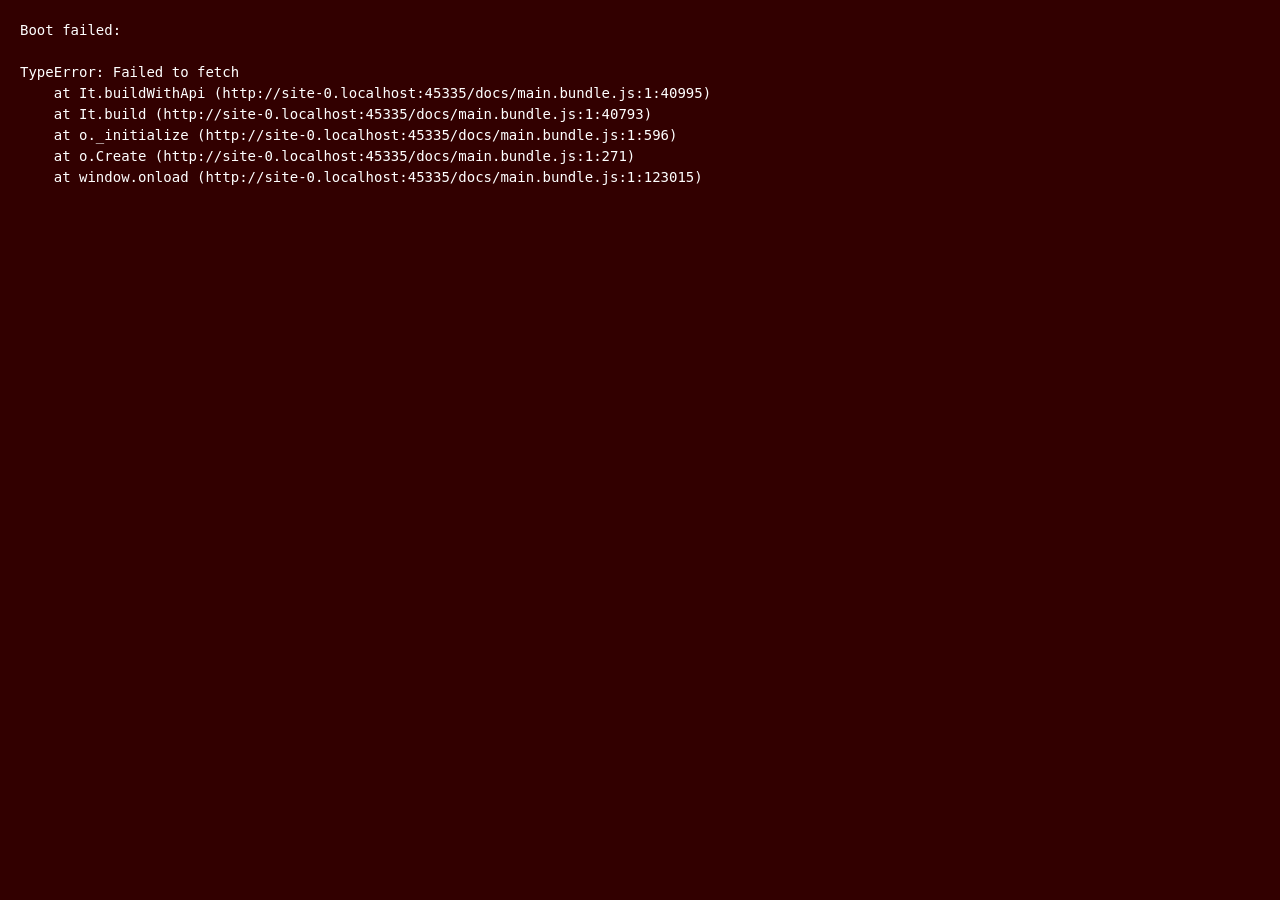
<file: docs/index.html>
<!doctype html><html lang="en"><head><meta charset="UTF-8"><meta name="description" content="Web viewer for Genshin models, HSR models (Honkai Star Rail) and ZZZ (Zenless Zone Zero) models."><meta name="viewport" content="width=device-width,initial-scale=1"><meta name="keywords" content="Genshin models, HSR models, ZZZ models, MMD models, Genshin Impact, Honkai Star Rail, Zenless Zone Zero, MMD models"><meta name="author" content="Phoshco"><meta name="twitter:card" content="summary_large_image"><meta name="twitter:title" content="Genshin/HSR/ZZZ model web viewer"><meta name="twitter:description" content="Web viewer for Genshin models, HSR models (Honkai Star Rail) and ZZZ (Zenless Zone Zero) models."><meta name="twitter:image" content="https://raw.githubusercontent.com/Phoshco/model-viewer/main/banner.jpeg"><meta property="og:title" content="Genshin/HSR/ZZZ model web viewer"><meta property="og:description" content="Web viewer for Genshin models, HSR models (Honkai Star Rail) and ZZZ (Zenless Zone Zero) models."><meta property="og:image" content="https://raw.githubusercontent.com/Phoshco/model-viewer/main/banner.jpeg"><meta property="og:image:width" content="500"/><meta property="og:url" content="https://phoshco.github.io/model-viewer/"><title>Genshin/HSR/ZZZ model web viewer</title><meta name="google-site-verification" content="cf2loS-tBYbqBxZTQldCj9R5hlEGfutUUX7zk37SfCw"/><link rel="canonical" href="https://phoshco.github.io/model-viewer/"/><script type="application/ld+json">{
        "@context": "https://schema.org",
        "@type": "SoftwareApplication",
        "name": "Genshin/HSR/ZZZ model web viewer",
        "operatingSystem": "Web",
        "potentialAction": {
            "@type": "SearchAction",
            "target": "https://phoshco.github.io/model-viewer/{search_term_string}",
            "query-input": "required name=search_term_string"
        },
        "url": "https://phoshco.github.io/model-viewer/",
        "inLanguage": "en",
        "description": "Web viewer for Genshin models, HSR models (Honkai Star Rail) and ZZZ (Zenless Zone Zero) models."
    }</script><link rel="icon" href="68ea91f434704af2d0b8.png?" type="image/png"><link rel="icon" type="image/svg+xml" href="fc9491953c163c5d10ad.svg"/><link rel="shortcut icon" href="abb0a956d202d83effd1.ico"/><link rel="apple-touch-icon" href="68ea91f434704af2d0b8.png"><link rel="apple-touch-icon" sizes="152x152" href="7edac1a84e5910ad3f31.png"><link rel="apple-touch-icon" sizes="180x180" href="a2c0a921f57fa936b40a.png"><link rel="apple-touch-icon" sizes="167x167" href="2fcbd43d6cc9a0ec531d.png"><meta name="apple-mobile-web-app-title" content="Genshin/HSR/ZZZ model viewer"><link rel="manifest" href="3674552cb0262bd4f1fc.webmanifest"/><script defer="defer" src="162.bundle.js"></script><script defer="defer" src="main.bundle.js"></script><link href="main.css" rel="stylesheet"></head><body><div id="app"></div></body></html>
</file>
<file: docs/main.css>
*, ::before, ::after {
  --tw-border-spacing-x: 0;
  --tw-border-spacing-y: 0;
  --tw-translate-x: 0;
  --tw-translate-y: 0;
  --tw-rotate: 0;
  --tw-skew-x: 0;
  --tw-skew-y: 0;
  --tw-scale-x: 1;
  --tw-scale-y: 1;
  --tw-pan-x:  ;
  --tw-pan-y:  ;
  --tw-pinch-zoom:  ;
  --tw-scroll-snap-strictness: proximity;
  --tw-gradient-from-position:  ;
  --tw-gradient-via-position:  ;
  --tw-gradient-to-position:  ;
  --tw-ordinal:  ;
  --tw-slashed-zero:  ;
  --tw-numeric-figure:  ;
  --tw-numeric-spacing:  ;
  --tw-numeric-fraction:  ;
  --tw-ring-inset:  ;
  --tw-ring-offset-width: 0px;
  --tw-ring-offset-color: #fff;
  --tw-ring-color: rgb(59 130 246 / 0.5);
  --tw-ring-offset-shadow: 0 0 #0000;
  --tw-ring-shadow: 0 0 #0000;
  --tw-shadow: 0 0 #0000;
  --tw-shadow-colored: 0 0 #0000;
  --tw-blur:  ;
  --tw-brightness:  ;
  --tw-contrast:  ;
  --tw-grayscale:  ;
  --tw-hue-rotate:  ;
  --tw-invert:  ;
  --tw-saturate:  ;
  --tw-sepia:  ;
  --tw-drop-shadow:  ;
  --tw-backdrop-blur:  ;
  --tw-backdrop-brightness:  ;
  --tw-backdrop-contrast:  ;
  --tw-backdrop-grayscale:  ;
  --tw-backdrop-hue-rotate:  ;
  --tw-backdrop-invert:  ;
  --tw-backdrop-opacity:  ;
  --tw-backdrop-saturate:  ;
  --tw-backdrop-sepia:  ;
  --tw-contain-size:  ;
  --tw-contain-layout:  ;
  --tw-contain-paint:  ;
  --tw-contain-style:  ;
}

::backdrop {
  --tw-border-spacing-x: 0;
  --tw-border-spacing-y: 0;
  --tw-translate-x: 0;
  --tw-translate-y: 0;
  --tw-rotate: 0;
  --tw-skew-x: 0;
  --tw-skew-y: 0;
  --tw-scale-x: 1;
  --tw-scale-y: 1;
  --tw-pan-x:  ;
  --tw-pan-y:  ;
  --tw-pinch-zoom:  ;
  --tw-scroll-snap-strictness: proximity;
  --tw-gradient-from-position:  ;
  --tw-gradient-via-position:  ;
  --tw-gradient-to-position:  ;
  --tw-ordinal:  ;
  --tw-slashed-zero:  ;
  --tw-numeric-figure:  ;
  --tw-numeric-spacing:  ;
  --tw-numeric-fraction:  ;
  --tw-ring-inset:  ;
  --tw-ring-offset-width: 0px;
  --tw-ring-offset-color: #fff;
  --tw-ring-color: rgb(59 130 246 / 0.5);
  --tw-ring-offset-shadow: 0 0 #0000;
  --tw-ring-shadow: 0 0 #0000;
  --tw-shadow: 0 0 #0000;
  --tw-shadow-colored: 0 0 #0000;
  --tw-blur:  ;
  --tw-brightness:  ;
  --tw-contrast:  ;
  --tw-grayscale:  ;
  --tw-hue-rotate:  ;
  --tw-invert:  ;
  --tw-saturate:  ;
  --tw-sepia:  ;
  --tw-drop-shadow:  ;
  --tw-backdrop-blur:  ;
  --tw-backdrop-brightness:  ;
  --tw-backdrop-contrast:  ;
  --tw-backdrop-grayscale:  ;
  --tw-backdrop-hue-rotate:  ;
  --tw-backdrop-invert:  ;
  --tw-backdrop-opacity:  ;
  --tw-backdrop-saturate:  ;
  --tw-backdrop-sepia:  ;
  --tw-contain-size:  ;
  --tw-contain-layout:  ;
  --tw-contain-paint:  ;
  --tw-contain-style:  ;
}/*
! tailwindcss v3.4.19 | MIT License | https://tailwindcss.com
*//*
1. Prevent padding and border from affecting element width. (https://github.com/mozdevs/cssremedy/issues/4)
2. Allow adding a border to an element by just adding a border-width. (https://github.com/tailwindcss/tailwindcss/pull/116)
*/

*,
::before,
::after {
  box-sizing: border-box; /* 1 */
  border-width: 0; /* 2 */
  border-style: solid; /* 2 */
  border-color: #e5e7eb; /* 2 */
}

::before,
::after {
  --tw-content: '';
}

/*
1. Use a consistent sensible line-height in all browsers.
2. Prevent adjustments of font size after orientation changes in iOS.
3. Use a more readable tab size.
4. Use the user's configured `sans` font-family by default.
5. Use the user's configured `sans` font-feature-settings by default.
6. Use the user's configured `sans` font-variation-settings by default.
7. Disable tap highlights on iOS
*/

html,
:host {
  line-height: 1.5; /* 1 */
  -webkit-text-size-adjust: 100%; /* 2 */
  -moz-tab-size: 4; /* 3 */
  -o-tab-size: 4;
     tab-size: 4; /* 3 */
  font-family: ui-sans-serif, system-ui, sans-serif, "Apple Color Emoji", "Segoe UI Emoji", "Segoe UI Symbol", "Noto Color Emoji"; /* 4 */
  font-feature-settings: normal; /* 5 */
  font-variation-settings: normal; /* 6 */
  -webkit-tap-highlight-color: transparent; /* 7 */
}

/*
1. Remove the margin in all browsers.
2. Inherit line-height from `html` so users can set them as a class directly on the `html` element.
*/

body {
  margin: 0; /* 1 */
  line-height: inherit; /* 2 */
}

/*
1. Add the correct height in Firefox.
2. Correct the inheritance of border color in Firefox. (https://bugzilla.mozilla.org/show_bug.cgi?id=190655)
3. Ensure horizontal rules are visible by default.
*/

hr {
  height: 0; /* 1 */
  color: inherit; /* 2 */
  border-top-width: 1px; /* 3 */
}

/*
Add the correct text decoration in Chrome, Edge, and Safari.
*/

abbr:where([title]) {
  -webkit-text-decoration: underline dotted;
          text-decoration: underline dotted;
}

/*
Remove the default font size and weight for headings.
*/

h1,
h2,
h3,
h4,
h5,
h6 {
  font-size: inherit;
  font-weight: inherit;
}

/*
Reset links to optimize for opt-in styling instead of opt-out.
*/

a {
  color: inherit;
  text-decoration: inherit;
}

/*
Add the correct font weight in Edge and Safari.
*/

b,
strong {
  font-weight: bolder;
}

/*
1. Use the user's configured `mono` font-family by default.
2. Use the user's configured `mono` font-feature-settings by default.
3. Use the user's configured `mono` font-variation-settings by default.
4. Correct the odd `em` font sizing in all browsers.
*/

code,
kbd,
samp,
pre {
  font-family: ui-monospace, SFMono-Regular, Menlo, Monaco, Consolas, "Liberation Mono", "Courier New", monospace; /* 1 */
  font-feature-settings: normal; /* 2 */
  font-variation-settings: normal; /* 3 */
  font-size: 1em; /* 4 */
}

/*
Add the correct font size in all browsers.
*/

small {
  font-size: 80%;
}

/*
Prevent `sub` and `sup` elements from affecting the line height in all browsers.
*/

sub,
sup {
  font-size: 75%;
  line-height: 0;
  position: relative;
  vertical-align: baseline;
}

sub {
  bottom: -0.25em;
}

sup {
  top: -0.5em;
}

/*
1. Remove text indentation from table contents in Chrome and Safari. (https://bugs.chromium.org/p/chromium/issues/detail?id=999088, https://bugs.webkit.org/show_bug.cgi?id=201297)
2. Correct table border color inheritance in all Chrome and Safari. (https://bugs.chromium.org/p/chromium/issues/detail?id=935729, https://bugs.webkit.org/show_bug.cgi?id=195016)
3. Remove gaps between table borders by default.
*/

table {
  text-indent: 0; /* 1 */
  border-color: inherit; /* 2 */
  border-collapse: collapse; /* 3 */
}

/*
1. Change the font styles in all browsers.
2. Remove the margin in Firefox and Safari.
3. Remove default padding in all browsers.
*/

button,
input,
optgroup,
select,
textarea {
  font-family: inherit; /* 1 */
  font-feature-settings: inherit; /* 1 */
  font-variation-settings: inherit; /* 1 */
  font-size: 100%; /* 1 */
  font-weight: inherit; /* 1 */
  line-height: inherit; /* 1 */
  letter-spacing: inherit; /* 1 */
  color: inherit; /* 1 */
  margin: 0; /* 2 */
  padding: 0; /* 3 */
}

/*
Remove the inheritance of text transform in Edge and Firefox.
*/

button,
select {
  text-transform: none;
}

/*
1. Correct the inability to style clickable types in iOS and Safari.
2. Remove default button styles.
*/

button,
input:where([type='button']),
input:where([type='reset']),
input:where([type='submit']) {
  -webkit-appearance: button; /* 1 */
  background-color: transparent; /* 2 */
  background-image: none; /* 2 */
}

/*
Use the modern Firefox focus style for all focusable elements.
*/

:-moz-focusring {
  outline: auto;
}

/*
Remove the additional `:invalid` styles in Firefox. (https://github.com/mozilla/gecko-dev/blob/2f9eacd9d3d995c937b4251a5557d95d494c9be1/layout/style/res/forms.css#L728-L737)
*/

:-moz-ui-invalid {
  box-shadow: none;
}

/*
Add the correct vertical alignment in Chrome and Firefox.
*/

progress {
  vertical-align: baseline;
}

/*
Correct the cursor style of increment and decrement buttons in Safari.
*/

::-webkit-inner-spin-button,
::-webkit-outer-spin-button {
  height: auto;
}

/*
1. Correct the odd appearance in Chrome and Safari.
2. Correct the outline style in Safari.
*/

[type='search'] {
  -webkit-appearance: textfield; /* 1 */
  outline-offset: -2px; /* 2 */
}

/*
Remove the inner padding in Chrome and Safari on macOS.
*/

::-webkit-search-decoration {
  -webkit-appearance: none;
}

/*
1. Correct the inability to style clickable types in iOS and Safari.
2. Change font properties to `inherit` in Safari.
*/

::-webkit-file-upload-button {
  -webkit-appearance: button; /* 1 */
  font: inherit; /* 2 */
}

/*
Add the correct display in Chrome and Safari.
*/

summary {
  display: list-item;
}

/*
Removes the default spacing and border for appropriate elements.
*/

blockquote,
dl,
dd,
h1,
h2,
h3,
h4,
h5,
h6,
hr,
figure,
p,
pre {
  margin: 0;
}

fieldset {
  margin: 0;
  padding: 0;
}

legend {
  padding: 0;
}

ol,
ul,
menu {
  list-style: none;
  margin: 0;
  padding: 0;
}

/*
Reset default styling for dialogs.
*/
dialog {
  padding: 0;
}

/*
Prevent resizing textareas horizontally by default.
*/

textarea {
  resize: vertical;
}

/*
1. Reset the default placeholder opacity in Firefox. (https://github.com/tailwindlabs/tailwindcss/issues/3300)
2. Set the default placeholder color to the user's configured gray 400 color.
*/

input::-moz-placeholder, textarea::-moz-placeholder {
  opacity: 1; /* 1 */
  color: #9ca3af; /* 2 */
}

input::placeholder,
textarea::placeholder {
  opacity: 1; /* 1 */
  color: #9ca3af; /* 2 */
}

/*
Set the default cursor for buttons.
*/

button,
[role="button"] {
  cursor: pointer;
}

/*
Make sure disabled buttons don't get the pointer cursor.
*/
:disabled {
  cursor: default;
}

/*
1. Make replaced elements `display: block` by default. (https://github.com/mozdevs/cssremedy/issues/14)
2. Add `vertical-align: middle` to align replaced elements more sensibly by default. (https://github.com/jensimmons/cssremedy/issues/14#issuecomment-634934210)
   This can trigger a poorly considered lint error in some tools but is included by design.
*/

img,
svg,
video,
canvas,
audio,
iframe,
embed,
object {
  display: block; /* 1 */
  vertical-align: middle; /* 2 */
}

/*
Constrain images and videos to the parent width and preserve their intrinsic aspect ratio. (https://github.com/mozdevs/cssremedy/issues/14)
*/

img,
video {
  max-width: 100%;
  height: auto;
}

/* Make elements with the HTML hidden attribute stay hidden by default */
[hidden]:where(:not([hidden="until-found"])) {
  display: none;
}
.container {
  width: 100%;
}
@media (min-width: 640px) {

  .container {
    max-width: 640px;
  }
}
@media (min-width: 768px) {

  .container {
    max-width: 768px;
  }
}
@media (min-width: 1024px) {

  .container {
    max-width: 1024px;
  }
}
@media (min-width: 1280px) {

  .container {
    max-width: 1280px;
  }
}
@media (min-width: 1536px) {

  .container {
    max-width: 1536px;
  }
}
.pointer-events-none {
  pointer-events: none;
}
.pointer-events-auto {
  pointer-events: auto;
}
.visible {
  visibility: visible;
}
.collapse {
  visibility: collapse;
}
.static {
  position: static;
}
.fixed {
  position: fixed;
}
.absolute {
  position: absolute;
}
.relative {
  position: relative;
}
.inset-0 {
  inset: 0px;
}
.bottom-0 {
  bottom: 0px;
}
.left-0 {
  left: 0px;
}
.left-0\.5 {
  left: 0.125rem;
}
.left-\[18px\] {
  left: 18px;
}
.right-0 {
  right: 0px;
}
.right-1 {
  right: 0.25rem;
}
.right-2 {
  right: 0.5rem;
}
.right-3 {
  right: 0.75rem;
}
.top-0 {
  top: 0px;
}
.top-0\.5 {
  top: 0.125rem;
}
.top-1 {
  top: 0.25rem;
}
.top-2 {
  top: 0.5rem;
}
.z-10 {
  z-index: 10;
}
.z-20 {
  z-index: 20;
}
.mt-0\.5 {
  margin-top: 0.125rem;
}
.block {
  display: block;
}
.inline-block {
  display: inline-block;
}
.inline {
  display: inline;
}
.flex {
  display: flex;
}
.grid {
  display: grid;
}
.hidden {
  display: none;
}
.aspect-square {
  aspect-ratio: 1 / 1;
}
.h-1 {
  height: 0.25rem;
}
.h-12 {
  height: 3rem;
}
.h-2 {
  height: 0.5rem;
}
.h-3 {
  height: 0.75rem;
}
.h-4 {
  height: 1rem;
}
.h-5 {
  height: 1.25rem;
}
.h-7 {
  height: 1.75rem;
}
.h-8 {
  height: 2rem;
}
.h-9 {
  height: 2.25rem;
}
.h-\[50px\] {
  height: 50px;
}
.h-full {
  height: 100%;
}
.max-h-\[240px\] {
  max-height: 240px;
}
.max-h-\[340px\] {
  max-height: 340px;
}
.max-h-\[420px\] {
  max-height: 420px;
}
.max-h-\[460px\] {
  max-height: 460px;
}
.w-10 {
  width: 2.5rem;
}
.w-12 {
  width: 3rem;
}
.w-2 {
  width: 0.5rem;
}
.w-20 {
  width: 5rem;
}
.w-4 {
  width: 1rem;
}
.w-5 {
  width: 1.25rem;
}
.w-6 {
  width: 1.5rem;
}
.w-7 {
  width: 1.75rem;
}
.w-8 {
  width: 2rem;
}
.w-9 {
  width: 2.25rem;
}
.w-\[110px\] {
  width: 110px;
}
.w-\[220px\] {
  width: 220px;
}
.w-\[240px\] {
  width: 240px;
}
.w-\[260px\] {
  width: 260px;
}
.w-\[300px\] {
  width: 300px;
}
.w-\[50px\] {
  width: 50px;
}
.w-full {
  width: 100%;
}
.min-w-0 {
  min-width: 0px;
}
.max-w-\[92vw\] {
  max-width: 92vw;
}
.flex-1 {
  flex: 1 1 0%;
}
.shrink-0 {
  flex-shrink: 0;
}
.transform {
  transform: translate(var(--tw-translate-x), var(--tw-translate-y)) rotate(var(--tw-rotate)) skewX(var(--tw-skew-x)) skewY(var(--tw-skew-y)) scaleX(var(--tw-scale-x)) scaleY(var(--tw-scale-y));
}
.cursor-pointer {
  cursor: pointer;
}
.select-none {
  -webkit-user-select: none;
     -moz-user-select: none;
          user-select: none;
}
.resize {
  resize: both;
}
.grid-cols-4 {
  grid-template-columns: repeat(4, minmax(0, 1fr));
}
.flex-col {
  flex-direction: column;
}
.flex-wrap {
  flex-wrap: wrap;
}
.items-center {
  align-items: center;
}
.items-stretch {
  align-items: stretch;
}
.justify-center {
  justify-content: center;
}
.justify-between {
  justify-content: space-between;
}
.gap-1 {
  gap: 0.25rem;
}
.gap-2 {
  gap: 0.5rem;
}
.gap-3 {
  gap: 0.75rem;
}
.overflow-hidden {
  overflow: hidden;
}
.overflow-x-auto {
  overflow-x: auto;
}
.overflow-y-auto {
  overflow-y: auto;
}
.overflow-x-hidden {
  overflow-x: hidden;
}
.truncate {
  overflow: hidden;
  text-overflow: ellipsis;
  white-space: nowrap;
}
.whitespace-nowrap {
  white-space: nowrap;
}
.rounded {
  border-radius: 0.25rem;
}
.rounded-2xl {
  border-radius: 1rem;
}
.rounded-full {
  border-radius: 9999px;
}
.rounded-lg {
  border-radius: 0.5rem;
}
.rounded-none {
  border-radius: 0px;
}
.rounded-xl {
  border-radius: 0.75rem;
}
.border {
  border-width: 1px;
}
.border-0 {
  border-width: 0px;
}
.border-b {
  border-bottom-width: 1px;
}
.border-t {
  border-top-width: 1px;
}
.border-black\/30 {
  border-color: rgb(0 0 0 / 0.3);
}
.border-white\/10 {
  border-color: rgb(255 255 255 / 0.1);
}
.bg-\[rgb\(150\2c 90\2c 90\)\] {
  --tw-bg-opacity: 1;
  background-color: rgb(150 90 90 / var(--tw-bg-opacity, 1));
}
.bg-\[rgb\(44\2c 48\2c 50\)\] {
  --tw-bg-opacity: 1;
  background-color: rgb(44 48 50 / var(--tw-bg-opacity, 1));
}
.bg-\[rgb\(64\2c 68\2c 70\)\] {
  --tw-bg-opacity: 1;
  background-color: rgb(64 68 70 / var(--tw-bg-opacity, 1));
}
.bg-\[rgb\(90\2c 140\2c 90\)\] {
  --tw-bg-opacity: 1;
  background-color: rgb(90 140 90 / var(--tw-bg-opacity, 1));
}
.bg-black\/30 {
  background-color: rgb(0 0 0 / 0.3);
}
.bg-black\/40 {
  background-color: rgb(0 0 0 / 0.4);
}
.bg-emerald-400 {
  --tw-bg-opacity: 1;
  background-color: rgb(52 211 153 / var(--tw-bg-opacity, 1));
}
.bg-emerald-500 {
  --tw-bg-opacity: 1;
  background-color: rgb(16 185 129 / var(--tw-bg-opacity, 1));
}
.bg-transparent {
  background-color: transparent;
}
.bg-white {
  --tw-bg-opacity: 1;
  background-color: rgb(255 255 255 / var(--tw-bg-opacity, 1));
}
.bg-white\/10 {
  background-color: rgb(255 255 255 / 0.1);
}
.bg-white\/20 {
  background-color: rgb(255 255 255 / 0.2);
}
.bg-white\/25 {
  background-color: rgb(255 255 255 / 0.25);
}
.bg-gradient-to-l {
  background-image: linear-gradient(to left, var(--tw-gradient-stops));
}
.bg-gradient-to-r {
  background-image: linear-gradient(to right, var(--tw-gradient-stops));
}
.from-\[rgb\(44\2c 48\2c 50\)\] {
  --tw-gradient-from: rgb(44,48,50) var(--tw-gradient-from-position);
  --tw-gradient-to: rgb(44 48 50 / 0) var(--tw-gradient-to-position);
  --tw-gradient-stops: var(--tw-gradient-from), var(--tw-gradient-to);
}
.to-transparent {
  --tw-gradient-to: transparent var(--tw-gradient-to-position);
}
.object-contain {
  -o-object-fit: contain;
     object-fit: contain;
}
.object-cover {
  -o-object-fit: cover;
     object-fit: cover;
}
.p-2 {
  padding: 0.5rem;
}
.px-1 {
  padding-left: 0.25rem;
  padding-right: 0.25rem;
}
.px-1\.5 {
  padding-left: 0.375rem;
  padding-right: 0.375rem;
}
.px-2 {
  padding-left: 0.5rem;
  padding-right: 0.5rem;
}
.px-3 {
  padding-left: 0.75rem;
  padding-right: 0.75rem;
}
.py-0\.5 {
  padding-top: 0.125rem;
  padding-bottom: 0.125rem;
}
.py-1 {
  padding-top: 0.25rem;
  padding-bottom: 0.25rem;
}
.py-1\.5 {
  padding-top: 0.375rem;
  padding-bottom: 0.375rem;
}
.py-2 {
  padding-top: 0.5rem;
  padding-bottom: 0.5rem;
}
.py-2\.5 {
  padding-top: 0.625rem;
  padding-bottom: 0.625rem;
}
.pb-1 {
  padding-bottom: 0.25rem;
}
.pb-6 {
  padding-bottom: 1.5rem;
}
.pl-4 {
  padding-left: 1rem;
}
.pr-10 {
  padding-right: 2.5rem;
}
.pr-2 {
  padding-right: 0.5rem;
}
.pt-1 {
  padding-top: 0.25rem;
}
.pt-2 {
  padding-top: 0.5rem;
}
.text-left {
  text-align: left;
}
.text-right {
  text-align: right;
}
.text-\[10px\] {
  font-size: 10px;
}
.text-\[11px\] {
  font-size: 11px;
}
.text-base {
  font-size: 1rem;
  line-height: 1.5rem;
}
.text-lg {
  font-size: 1.125rem;
  line-height: 1.75rem;
}
.text-sm {
  font-size: 0.875rem;
  line-height: 1.25rem;
}
.text-xl {
  font-size: 1.25rem;
  line-height: 1.75rem;
}
.text-xs {
  font-size: 0.75rem;
  line-height: 1rem;
}
.font-semibold {
  font-weight: 600;
}
.lowercase {
  text-transform: lowercase;
}
.tabular-nums {
  --tw-numeric-spacing: tabular-nums;
  font-variant-numeric: var(--tw-ordinal) var(--tw-slashed-zero) var(--tw-numeric-figure) var(--tw-numeric-spacing) var(--tw-numeric-fraction);
}
.leading-none {
  line-height: 1;
}
.leading-snug {
  line-height: 1.375;
}
.tracking-wide {
  letter-spacing: 0.025em;
}
.text-black {
  --tw-text-opacity: 1;
  color: rgb(0 0 0 / var(--tw-text-opacity, 1));
}
.text-gray-400 {
  --tw-text-opacity: 1;
  color: rgb(156 163 175 / var(--tw-text-opacity, 1));
}
.text-white {
  --tw-text-opacity: 1;
  color: rgb(255 255 255 / var(--tw-text-opacity, 1));
}
.text-white\/50 {
  color: rgb(255 255 255 / 0.5);
}
.text-white\/55 {
  color: rgb(255 255 255 / 0.55);
}
.text-white\/60 {
  color: rgb(255 255 255 / 0.6);
}
.text-white\/80 {
  color: rgb(255 255 255 / 0.8);
}
.accent-\[rgb\(120\2c 170\2c 120\)\] {
  accent-color: rgb(120,170,120);
}
.opacity-60 {
  opacity: 0.6;
}
.opacity-70 {
  opacity: 0.7;
}
.opacity-80 {
  opacity: 0.8;
}
.shadow {
  --tw-shadow: 0 1px 3px 0 rgb(0 0 0 / 0.1), 0 1px 2px -1px rgb(0 0 0 / 0.1);
  --tw-shadow-colored: 0 1px 3px 0 var(--tw-shadow-color), 0 1px 2px -1px var(--tw-shadow-color);
  box-shadow: var(--tw-ring-offset-shadow, 0 0 #0000), var(--tw-ring-shadow, 0 0 #0000), var(--tw-shadow);
}
.shadow-2xl {
  --tw-shadow: 0 25px 50px -12px rgb(0 0 0 / 0.25);
  --tw-shadow-colored: 0 25px 50px -12px var(--tw-shadow-color);
  box-shadow: var(--tw-ring-offset-shadow, 0 0 #0000), var(--tw-ring-shadow, 0 0 #0000), var(--tw-shadow);
}
.shadow-lg {
  --tw-shadow: 0 10px 15px -3px rgb(0 0 0 / 0.1), 0 4px 6px -4px rgb(0 0 0 / 0.1);
  --tw-shadow-colored: 0 10px 15px -3px var(--tw-shadow-color), 0 4px 6px -4px var(--tw-shadow-color);
  box-shadow: var(--tw-ring-offset-shadow, 0 0 #0000), var(--tw-ring-shadow, 0 0 #0000), var(--tw-shadow);
}
.outline-none {
  outline: 2px solid transparent;
  outline-offset: 2px;
}
.\!outline {
  outline-style: solid !important;
}
.outline {
  outline-style: solid;
}
.filter {
  filter: var(--tw-blur) var(--tw-brightness) var(--tw-contrast) var(--tw-grayscale) var(--tw-hue-rotate) var(--tw-invert) var(--tw-saturate) var(--tw-sepia) var(--tw-drop-shadow);
}
.transition-all {
  transition-property: all;
  transition-timing-function: cubic-bezier(0.4, 0, 0.2, 1);
  transition-duration: 150ms;
}
.transition-colors {
  transition-property: color, background-color, border-color, text-decoration-color, fill, stroke;
  transition-timing-function: cubic-bezier(0.4, 0, 0.2, 1);
  transition-duration: 150ms;
}

html,
body {
    overflow: hidden;
    width: 100%;
    height: 100%;
    margin: 0;
    padding: 0;
    box-sizing: border-box;
}

body {
    position: relative;
    background-color: black;
}

#app {
    position: fixed;
    inset: 0;
    pointer-events: none;
    z-index: 10;
}

#app * {
    /* interactive elements opt in via .pointer-events-auto */
}

/*
 * Fade UI elements while an animation is playing. Hover restores full opacity.
 * Applied by adding .fadeable to Toolbar buttons, CharNameOverlay, DisclaimerText;
 * the #app root gets .playing when the mmd runtime is playing.
 */
.fadeable {
    opacity: 1;
    transition: opacity 0.3s ease;
}

#app.playing .fadeable {
    opacity: 0.2;
}

#app.playing .fadeable:hover {
    opacity: 1;
}

/*
 * Inactive/disabled toolbar button: dimmed via CSS (so it composes with the
 * play-fade above instead of being overridden by an inline opacity).
 */
.fadeable.is-inactive {
    opacity: 0.4;
}

#app.playing .fadeable.is-inactive {
    opacity: 0.2;
}

#app.playing .fadeable.is-inactive:hover {
    opacity: 0.4;
}

/* Horizontally scrollable IP tab strip: hide the native scrollbar */
.tab-strip {
    scrollbar-width: none;
    -ms-overflow-style: none;
}
.tab-strip::-webkit-scrollbar {
    display: none;
}
.hover\:bg-\[rgb\(64\2c 68\2c 70\)\]:hover {
  --tw-bg-opacity: 1;
  background-color: rgb(64 68 70 / var(--tw-bg-opacity, 1));
}
.hover\:bg-black\/60:hover {
  background-color: rgb(0 0 0 / 0.6);
}
.hover\:bg-white\/20:hover {
  background-color: rgb(255 255 255 / 0.2);
}
.hover\:text-white:hover {
  --tw-text-opacity: 1;
  color: rgb(255 255 255 / var(--tw-text-opacity, 1));
}
.hover\:opacity-100:hover {
  opacity: 1;
}
@media (min-width: 640px) {

  .sm\:block {
    display: block;
  }

  .sm\:inline {
    display: inline;
  }

  .sm\:hidden {
    display: none;
  }

  .sm\:h-10 {
    height: 2.5rem;
  }

  .sm\:h-4 {
    height: 1rem;
  }

  .sm\:h-6 {
    height: 1.5rem;
  }

  .sm\:h-8 {
    height: 2rem;
  }

  .sm\:h-\[50px\] {
    height: 50px;
  }

  .sm\:h-\[920px\] {
    height: 920px;
  }

  .sm\:max-h-\[280px\] {
    max-height: 280px;
  }

  .sm\:max-h-\[95vh\] {
    max-height: 95vh;
  }

  .sm\:w-10 {
    width: 2.5rem;
  }

  .sm\:w-20 {
    width: 5rem;
  }

  .sm\:w-6 {
    width: 1.5rem;
  }

  .sm\:w-8 {
    width: 2rem;
  }

  .sm\:w-\[250px\] {
    width: 250px;
  }

  .sm\:w-\[270px\] {
    width: 270px;
  }

  .sm\:w-\[290px\] {
    width: 290px;
  }

  .sm\:w-\[720px\] {
    width: 720px;
  }

  .sm\:max-w-\[95vw\] {
    max-width: 95vw;
  }

  .sm\:grid-cols-5 {
    grid-template-columns: repeat(5, minmax(0, 1fr));
  }

  .sm\:flex-nowrap {
    flex-wrap: nowrap;
  }

  .sm\:items-center {
    align-items: center;
  }

  .sm\:gap-2 {
    gap: 0.5rem;
  }

  .sm\:rounded-2xl {
    border-radius: 1rem;
  }

  .sm\:rounded-b-xl {
    border-bottom-right-radius: 0.75rem;
    border-bottom-left-radius: 0.75rem;
  }

  .sm\:border-2 {
    border-width: 2px;
  }

  .sm\:border-black {
    --tw-border-opacity: 1;
    border-color: rgb(0 0 0 / var(--tw-border-opacity, 1));
  }

  .sm\:p-3 {
    padding: 0.75rem;
  }

  .sm\:px-3 {
    padding-left: 0.75rem;
    padding-right: 0.75rem;
  }

  .sm\:py-0 {
    padding-top: 0px;
    padding-bottom: 0px;
  }

  .sm\:py-2 {
    padding-top: 0.5rem;
    padding-bottom: 0.5rem;
  }

  .sm\:pr-0 {
    padding-right: 0px;
  }

  .sm\:text-base {
    font-size: 1rem;
    line-height: 1.5rem;
  }

  .sm\:text-sm {
    font-size: 0.875rem;
    line-height: 1.25rem;
  }
}
@media (min-width: 768px) {

  .md\:text-2xl {
    font-size: 1.5rem;
    line-height: 2rem;
  }

  .md\:text-lg {
    font-size: 1.125rem;
    line-height: 1.75rem;
  }

  .md\:text-xl {
    font-size: 1.25rem;
    line-height: 1.75rem;
  }
}

/*
 * Modern styling for the MMD bottom playbar.
 *
 * The playbar DOM is created imperatively in `mobileMmdPlayerControl.js`
 * (it lives in Babylon's engine container, outside the React/Tailwind #app
 * tree), so everything here is scoped under `.mmd-playbar` and must not leak.
 *
 * Design: a translucent, blurred dark panel anchored to the bottom with an
 * accent-filled progress slider, circular icon buttons with hover highlights,
 * and tabular-numeral time readouts.
 */

.mmd-playbar {
    --mmd-accent: #e5e7eb;
    --mmd-accent-strong: #ffffff;
    --mmd-track: rgba(255, 255, 255, 0.22);
    --mmd-fg: #f3f4f6;
    --mmd-fg-dim: rgba(243, 244, 246, 0.55);
}

/* Inner gradient / panel surface. */
.mmd-playbar__inner {
    box-sizing: border-box;
    background: linear-gradient(
        to top,
        rgba(10, 10, 14, 0.78) 0%,
        rgba(10, 10, 14, 0.55) 55%,
        rgba(10, 10, 14, 0) 100%
    );
    backdrop-filter: blur(10px);
    padding: 10px 14px 12px;
    gap: 6px;
    font-family: system-ui, -apple-system, "Segoe UI", Roboto, sans-serif;
}

/* ---- Range sliders (time / volume / speed) ---- */
.mmd-playbar__slider {
    -webkit-appearance: none;
    -moz-appearance: none;
    appearance: none;
    height: 5px;
    border: none;
    border-radius: 999px;
    outline: none;
    cursor: pointer;
    background: linear-gradient(
        to right,
        var(--mmd-accent-strong) 0%,
        var(--mmd-accent-strong) var(--mmd-fill, 0%),
        var(--mmd-track) var(--mmd-fill, 0%),
        var(--mmd-track) 100%
    );
    transition: height 0.15s ease;
}

.mmd-playbar__slider--time {
    height: 5px;
}

.mmd-playbar__slider:hover {
    height: 7px;
}

/* WebKit / Chromium thumb */
.mmd-playbar__slider::-webkit-slider-thumb {
    -webkit-appearance: none;
    appearance: none;
    width: 13px;
    height: 13px;
    border-radius: 50%;
    background: var(--mmd-accent-strong);
    border: none;
    box-shadow: 0 1px 3px rgba(0, 0, 0, 0.5);
    -webkit-transition: transform 0.12s ease, box-shadow 0.12s ease;
    transition: transform 0.12s ease, box-shadow 0.12s ease;
}

.mmd-playbar__slider:hover::-webkit-slider-thumb,
.mmd-playbar__slider:active::-webkit-slider-thumb {
    transform: scale(1.25);
    box-shadow: 0 0 0 4px rgba(255, 255, 255, 0.18);
}

/* Firefox thumb + track */
.mmd-playbar__slider::-moz-range-thumb {
    width: 13px;
    height: 13px;
    border-radius: 50%;
    background: var(--mmd-accent-strong);
    border: none;
    box-shadow: 0 1px 3px rgba(0, 0, 0, 0.5);
    -moz-transition: transform 0.12s ease, box-shadow 0.12s ease;
    transition: transform 0.12s ease, box-shadow 0.12s ease;
}

.mmd-playbar__slider:hover::-moz-range-thumb,
.mmd-playbar__slider:active::-moz-range-thumb {
    transform: scale(1.25);
    box-shadow: 0 0 0 4px rgba(255, 255, 255, 0.18);
}

.mmd-playbar__slider::-moz-range-track {
    height: 5px;
    border-radius: 999px;
    background: transparent;
}

/* ---- Icon buttons (play / sound / fullscreen) ---- */
.mmd-playbar__btn {
    display: inline-flex;
    align-items: center;
    justify-content: center;
    box-sizing: border-box;
    padding: 0;
    border: none;
    border-radius: 50%;
    background: transparent;
    color: var(--mmd-fg);
    cursor: pointer;
    transition: background-color 0.15s ease, transform 0.1s ease, color 0.15s ease;
    -webkit-tap-highlight-color: transparent;
}

.mmd-playbar__btn:hover {
    background: rgba(255, 255, 255, 0.16);
    color: var(--mmd-accent-strong);
}

.mmd-playbar__btn:active {
    transform: scale(0.9);
}

.mmd-playbar__btn svg {
    width: 55%;
    height: 55%;
    display: block;
    pointer-events: none;
    fill: currentColor;
}

/* ---- Time / speed text ---- */
.mmd-playbar__time {
    color: var(--mmd-fg);
    font-size: 12px;
    font-variant-numeric: tabular-nums;
    letter-spacing: 0.2px;
    -webkit-user-select: none;
       -moz-user-select: none;
            user-select: none;
}

.mmd-playbar__time--total {
    color: var(--mmd-fg-dim);
}

.mmd-playbar__speed-label {
    color: var(--mmd-fg);
    font-size: 12px;
    font-variant-numeric: tabular-nums;
    -webkit-user-select: none;
       -moz-user-select: none;
            user-select: none;
}
</file>
